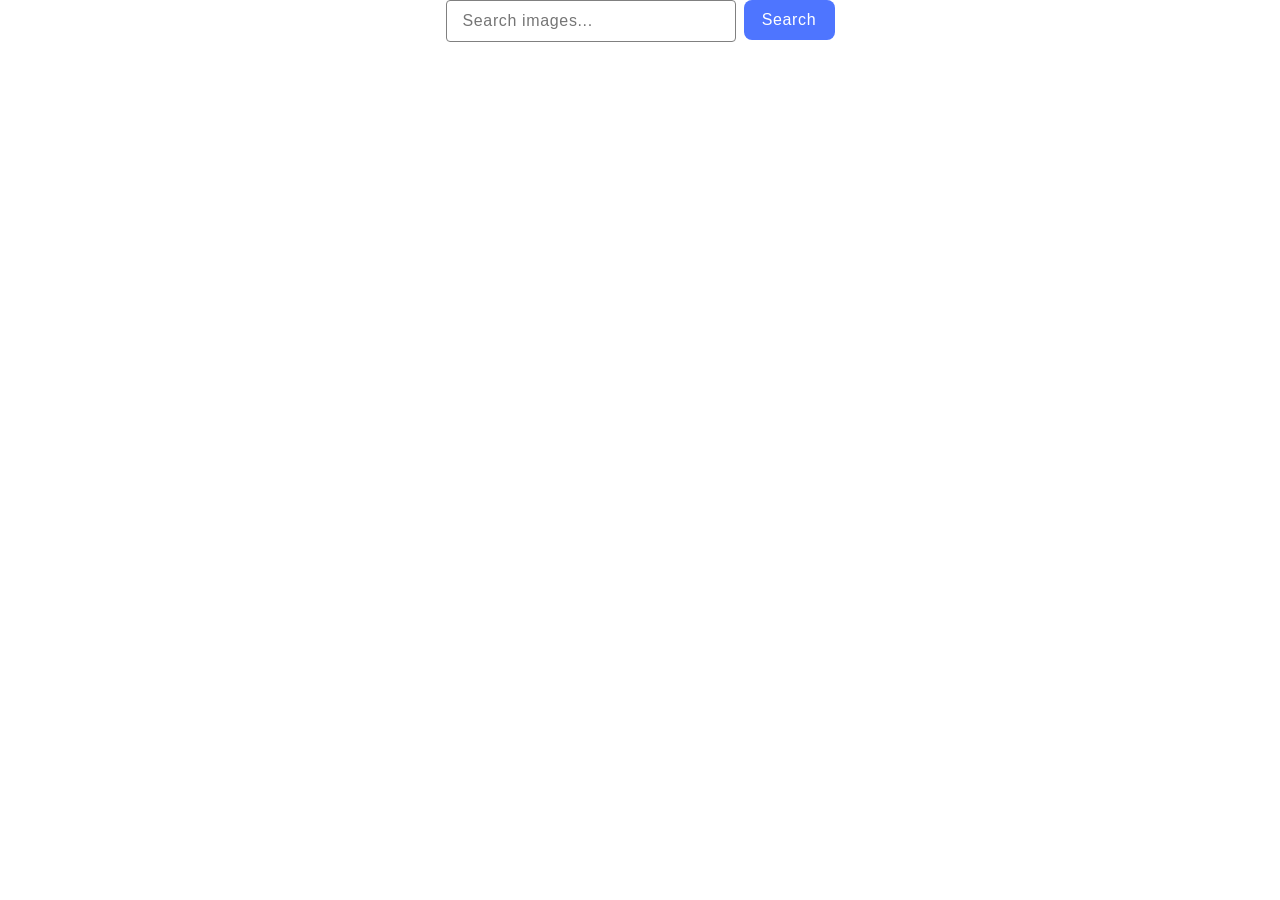
<file: src/index.html>
<!DOCTYPE html>
<html lang="en">

<head>
  <meta charset="UTF-8" />
  <link rel="icon" type="image/svg+xml" href="/favicon.svg" />
  <meta name="viewport" content="width=device-width, initial-scale=1.0" />
  <title>Vanilla App Template</title>
  <link rel="stylesheet" href="./css/styles.css" />
</head>

<body>
  <load src="./partials/header.html" icon-path="img/sprite.svg#logo" />

  <main>
    <section class="search-section">
      <div class="container">
        <form class="form">
          <label>
            <input type="text" name="search_text" placeholder="Search images..." required>
          </label>
          <button type="submit">Search</button>
        </form>

      </div>
    </section>

    <section class="gallery-section">
      <div class="container">
        <div class="loader-box">
          <span class="loader"></span>
        </div>
        <ul class="gallery"></ul>
      </div>

    </section>
  </main>

  <script type="module" src="./main.js"></script>
</body>

</html>
</file>
<file: src/css/styles.css>
/**
  |============================
  | include css partials with
  | default @import url()
  |============================
*/
/* Common styles */
@import url('./reset.css');
@import url('./base.css');
@import url('./container.css');
@import url('./animations.css');

/* Sections style */
@import url('./header.css');
@import url('./search-form.css');
@import url('./loader.css');
@import url('./gallery.css');
</file>
